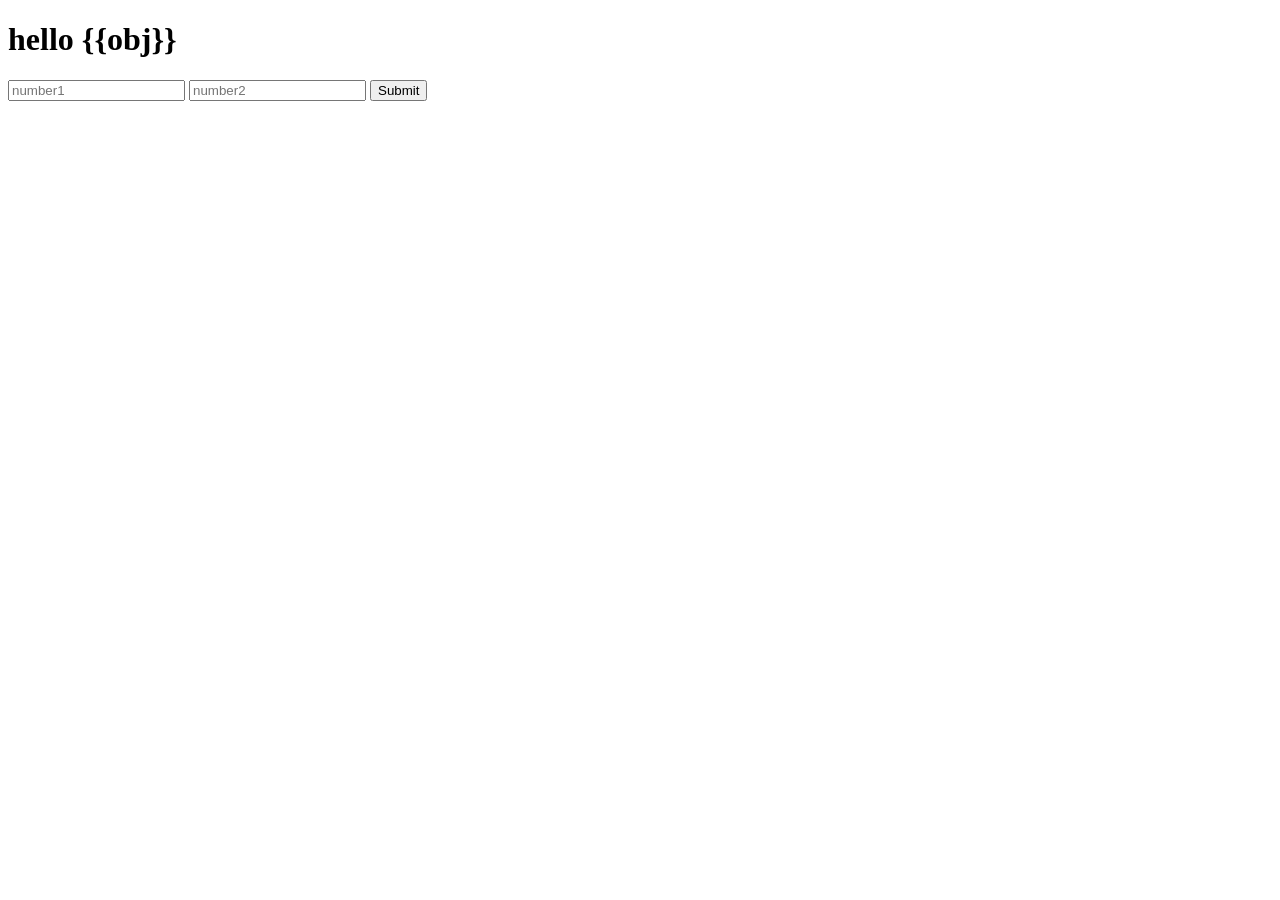
<file: travelproject/travelproject/templates/home.html>
<!DOCTYPE html>
<html lang="en">
<head>
    <meta charset="UTF-8">
    <title>welcome</title>
</head>
<body>
<h1>hello {{obj}}</h1>
<form action="add/" method="get">
    <input type="text" name="num1" placeholder="number1">
    <input type="text" name="num2" placeholder="number2">
    <input type="submit">
</form>

</body>
</html>
</file>
